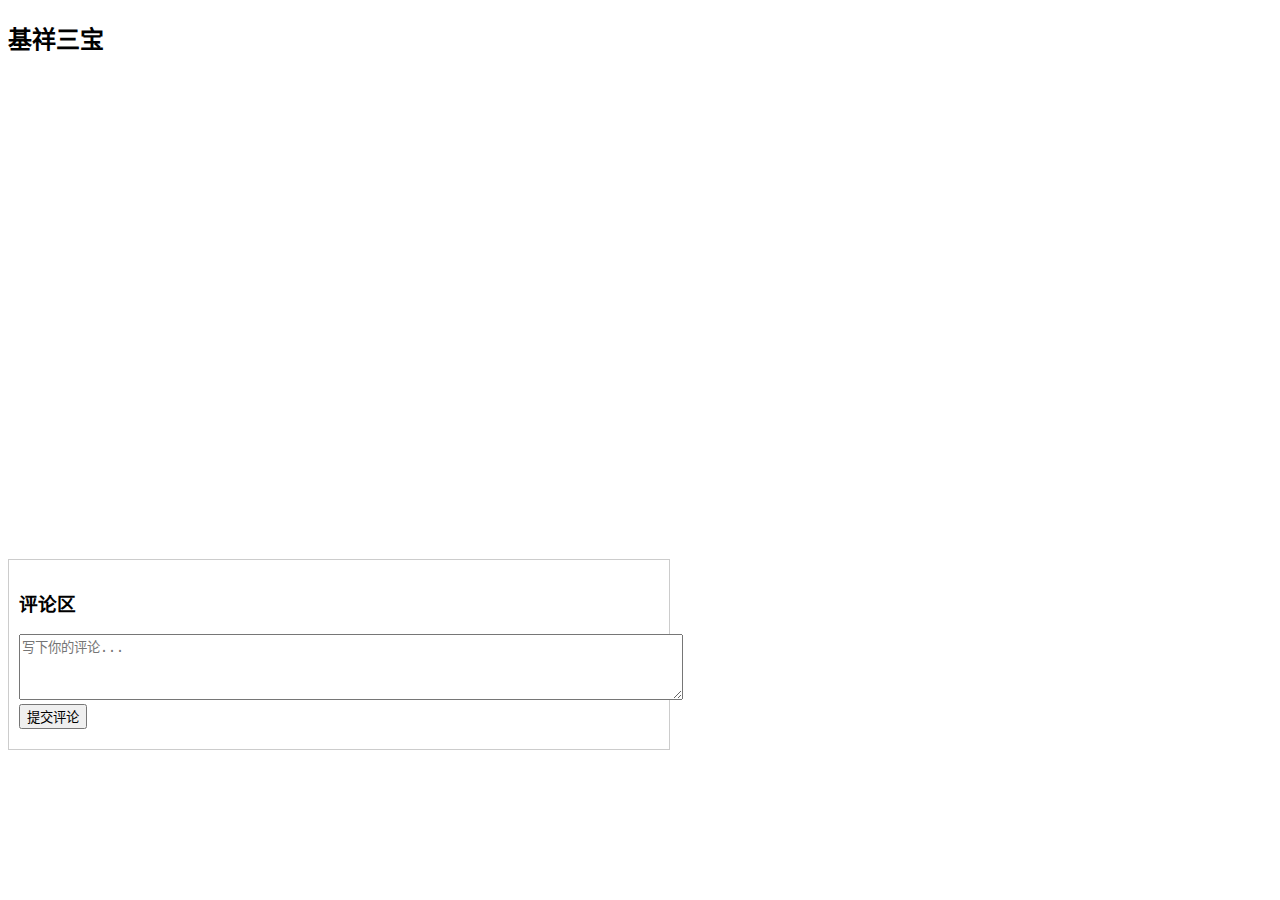
<file: index3.html>
<!DOCTYPE html>
<html lang="zh-CN">
<head>
    <meta charset="UTF-8">
    <title></title>
</head>
<body>
    <h2>基祥三宝</h2>
    <!-- B站视频嵌入代码 -->
    <iframe src="https://player.bilibili.com/player.html?bvid=BV1KxF6eEErg&page=1" 
            scrolling="no" border="0" frameborder="no" framespacing="0" allowfullscreen="true" width="640" height="480"> 
    </iframe>
    <!DOCTYPE html>
<html lang="zh-CN">
<head>
    <meta charset="UTF-8">
    <title>嵌入B站视频及自定义评论区</title>
    <style>
        body {
            font-family: Arial, sans-serif;
        }
        .video-container {
            margin-bottom: 20px;
        }
        .comments-container {
            border: 1px solid #ccc;
            padding: 10px;
            width: 640px;
        }
        .comment-input {
            margin-bottom: 10px;
        }
    </style>


    <!-- 自定义评论区 -->
    <div class="comments-container">
        <h3>评论区</h3>
        <div class="comment-input">
            <textarea id="new-comment" rows="4" cols="80" placeholder="写下你的评论..."></textarea><br>
            <button onclick="addComment()">提交评论</button>
        </div>
        <div id="comments-list">
            <!-- 这里会动态显示评论 -->
        </div>
    </div>

    <script>
        // 模拟评论存储（实际应用中可以用后端数据库）
        let comments = [];

        function addComment() {
            const newCommentText = document.getElementById('new-comment').value;
            if (newCommentText.trim() === "") return;

            const commentItem = {
                id: Date.now(), // 使用时间戳作为唯一ID
                text: newCommentText
            };

            comments.push(commentItem);
            renderComments();
            document.getElementById('new-comment').value = ''; // 清空输入框
        }

        function renderComments() {
            const commentsList = document.getElementById('comments-list');
            commentsList.innerHTML = ''; // 清空当前评论列表

            comments.forEach(comment => {
                const commentDiv = document.createElement('div');
                commentDiv.className = 'comment';
                commentDiv.textContent = comment.text;
                commentsList.appendChild(commentDiv);
            });
        }

        // 初始化加载现有评论（如果有的话）
        renderComments();
    </script>
</body>
</html>
</body>
</html>
</file>
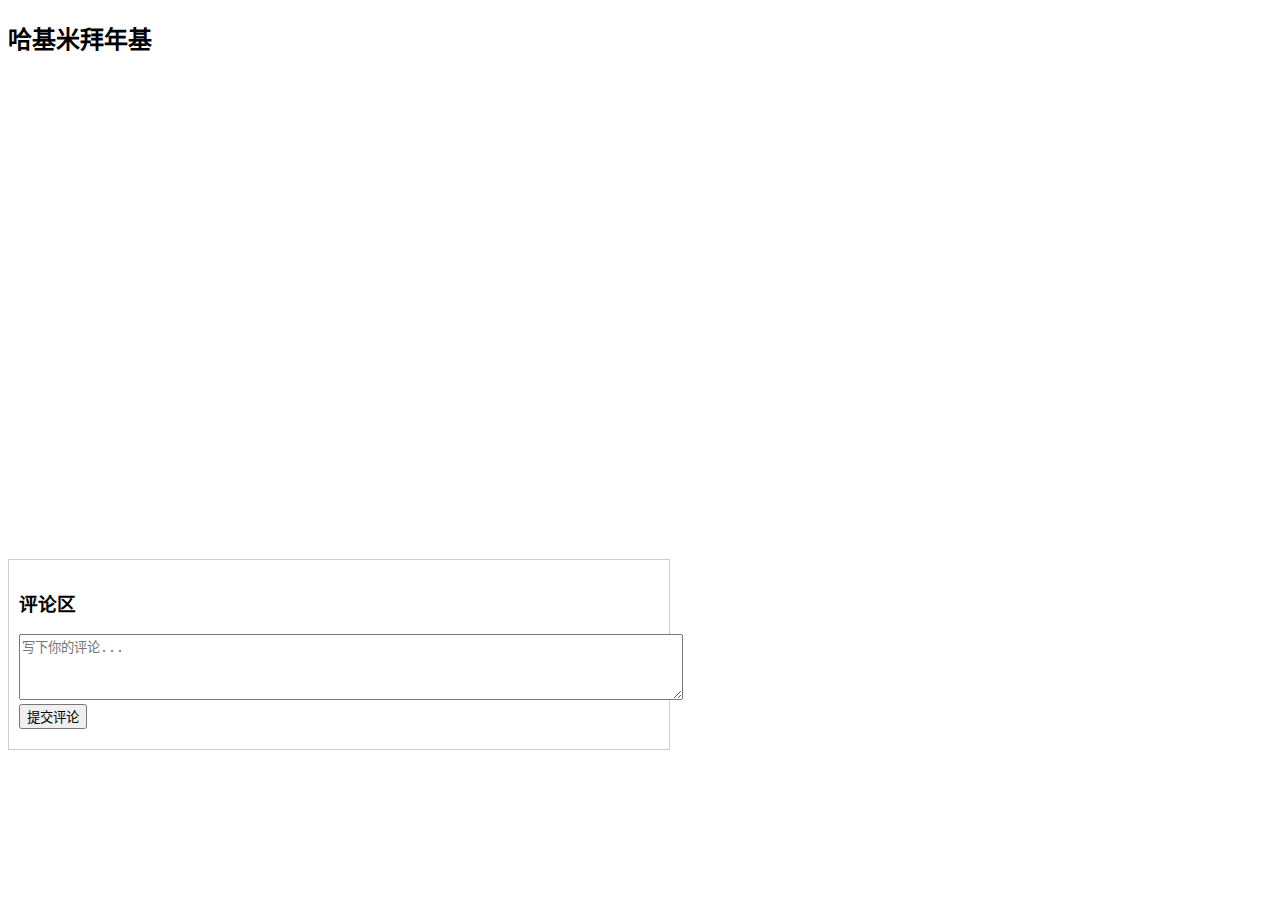
<file: index6.html>
<!DOCTYPE html>
<html lang="zh-CN">
<head>
    <meta charset="UTF-8">
    <title></title>
</head>
<body>
    <h2>哈基米拜年基</h2>
    <!-- B站视频嵌入代码 -->
    <iframe src="https://player.bilibili.com/player.html?bvid=BV16RF5eaE5Q&page=1" 
            scrolling="no" border="0" frameborder="no" framespacing="0" allowfullscreen="true" width="640" height="480"> 
    </iframe>
    <!DOCTYPE html>
<html lang="zh-CN">
<head>
    <meta charset="UTF-8">
    <title>嵌入B站视频及自定义评论区</title>
    <style>
        body {
            font-family: Arial, sans-serif;
        }
        .video-container {
            margin-bottom: 20px;
        }
        .comments-container {
            border: 1px solid #ccc;
            padding: 10px;
            width: 640px;
        }
        .comment-input {
            margin-bottom: 10px;
        }
    </style>


    <!-- 自定义评论区 -->
    <div class="comments-container">
        <h3>评论区</h3>
        <div class="comment-input">
            <textarea id="new-comment" rows="4" cols="80" placeholder="写下你的评论..."></textarea><br>
            <button onclick="addComment()">提交评论</button>
        </div>
        <div id="comments-list">
            <!-- 这里会动态显示评论 -->
        </div>
    </div>

    <script>
        // 模拟评论存储（实际应用中可以用后端数据库）
        let comments = [];

        function addComment() {
            const newCommentText = document.getElementById('new-comment').value;
            if (newCommentText.trim() === "") return;

            const commentItem = {
                id: Date.now(), // 使用时间戳作为唯一ID
                text: newCommentText
            };

            comments.push(commentItem);
            renderComments();
            document.getElementById('new-comment').value = ''; // 清空输入框
        }

        function renderComments() {
            const commentsList = document.getElementById('comments-list');
            commentsList.innerHTML = ''; // 清空当前评论列表

            comments.forEach(comment => {
                const commentDiv = document.createElement('div');
                commentDiv.className = 'comment';
                commentDiv.textContent = comment.text;
                commentsList.appendChild(commentDiv);
            });
        }

        // 初始化加载现有评论（如果有的话）
        renderComments();
        <video id="player" controls>
    <source id="source" src="" type="video/mp4">
    Your browser does not support the video tag.
</video>
<script>
    // 这里可以是获取视频链接的逻辑，例如通过AJAX请求服务器获取视频URL
    document.getElementById('source').src = "YOUR_VIDEO_URL";
    document.getElementById('player').load();
</script>
    </script>
    
</body>
</html>
</body>
</html>
</file>
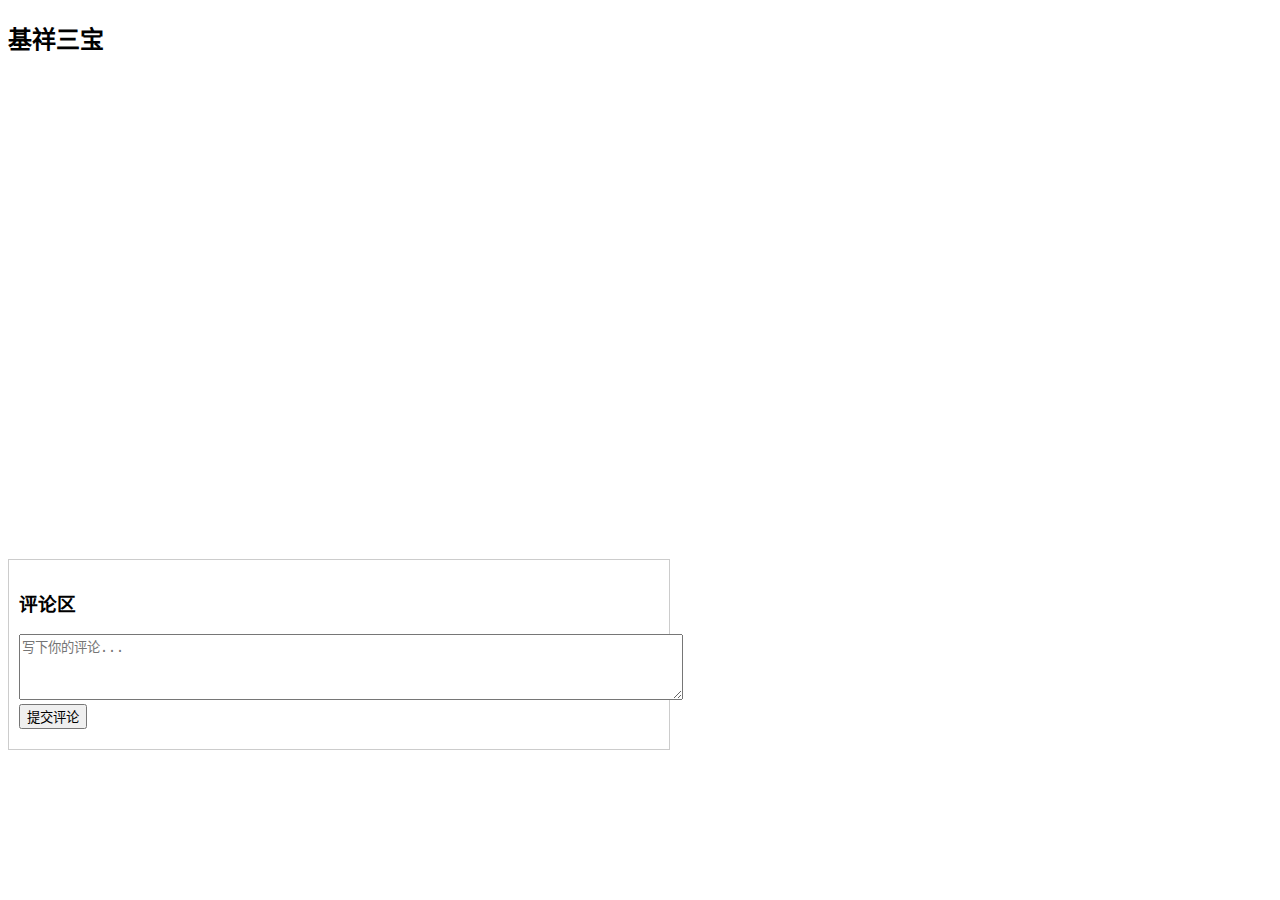
<file: index7.html>
<!DOCTYPE html>
<html lang="zh-CN">
<head>
    <meta charset="UTF-8">
    <title></title>
</head>
<body>
    <h2>基祥三宝</h2>
    <!-- B站视频嵌入代码 -->
    <iframe src="https://player.bilibili.com/player.html?bvid=BV1vPigeqEtG&page=1" 
            scrolling="no" border="0" frameborder="no" framespacing="0" allowfullscreen="true" width="640" height="480"> 
    </iframe>
    <!DOCTYPE html>
<html lang="zh-CN">
<head>
    <meta charset="UTF-8">
    <title>嵌入B站视频及自定义评论区</title>
    <style>
        body {
            font-family: Arial, sans-serif;
        }
        .video-container {
            margin-bottom: 20px;
        }
        .comments-container {
            border: 1px solid #ccc;
            padding: 10px;
            width: 640px;
        }
        .comment-input {
            margin-bottom: 10px;
        }
    </style>


    <!-- 自定义评论区 -->
    <div class="comments-container">
        <h3>评论区</h3>
        <div class="comment-input">
            <textarea id="new-comment" rows="4" cols="80" placeholder="写下你的评论..."></textarea><br>
            <button onclick="addComment()">提交评论</button>
        </div>
        <div id="comments-list">
            <!-- 这里会动态显示评论 -->
        </div>
    </div>

    <script>
        // 模拟评论存储（实际应用中可以用后端数据库）
        let comments = [];

        function addComment() {
            const newCommentText = document.getElementById('new-comment').value;
            if (newCommentText.trim() === "") return;

            const commentItem = {
                id: Date.now(), // 使用时间戳作为唯一ID
                text: newCommentText
            };

            comments.push(commentItem);
            renderComments();
            document.getElementById('new-comment').value = ''; // 清空输入框
        }

        function renderComments() {
            const commentsList = document.getElementById('comments-list');
            commentsList.innerHTML = ''; // 清空当前评论列表

            comments.forEach(comment => {
                const commentDiv = document.createElement('div');
                commentDiv.className = 'comment';
                commentDiv.textContent = comment.text;
                commentsList.appendChild(commentDiv);
            });
        }

        // 初始化加载现有评论（如果有的话）
        renderComments();
        <video id="player" controls>
    <source id="source" src="" type="video/mp4">
    Your browser does not support the video tag.
</video>
<script>
    // 这里可以是获取视频链接的逻辑，例如通过AJAX请求服务器获取视频URL
    document.getElementById('source').src = "YOUR_VIDEO_URL";
    document.getElementById('player').load();
</script>
    </script>
    
</body>
</html>
</body>
</html>
</file>
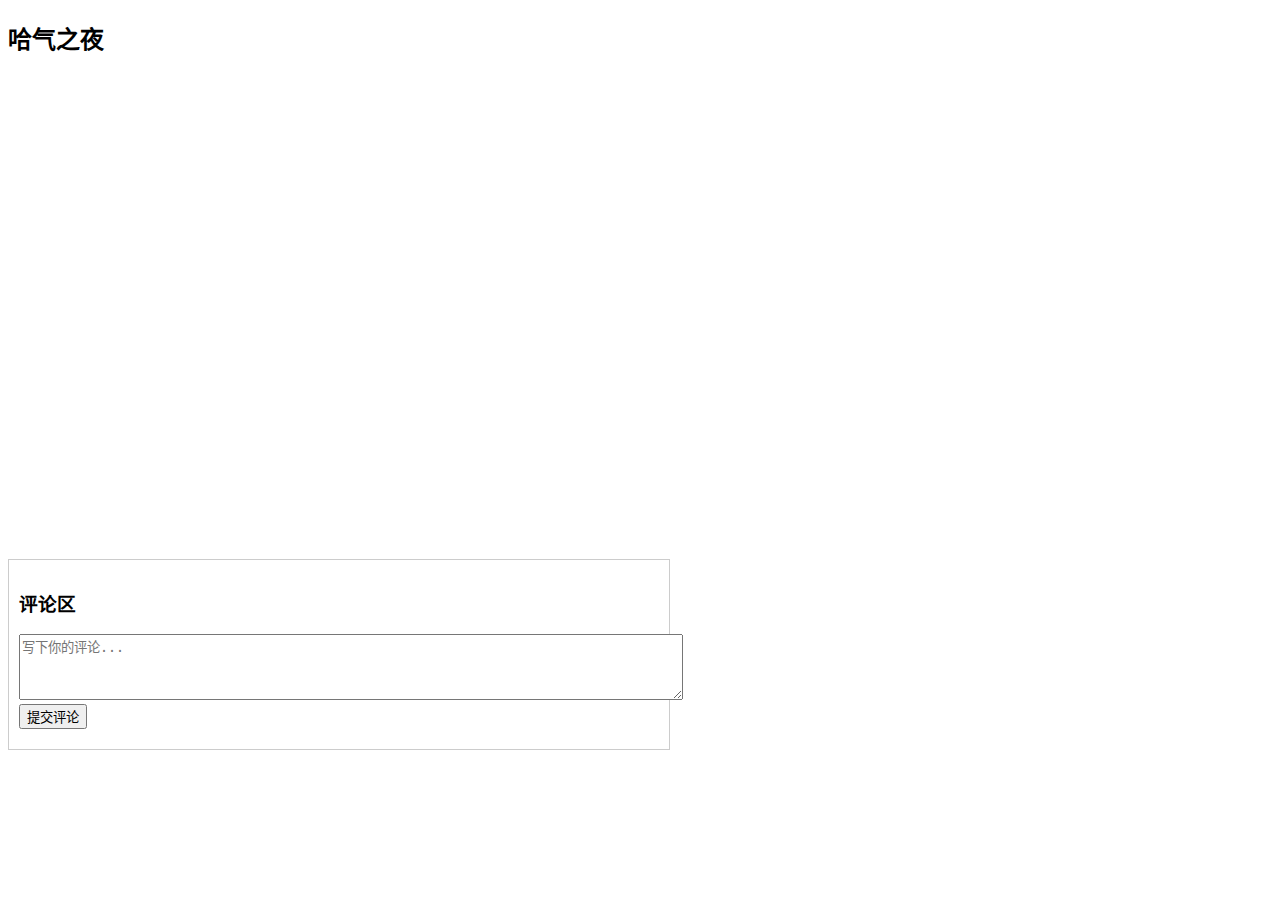
<file: index8.html>
<!DOCTYPE html>
<html lang="zh-CN">
<head>
    <meta charset="UTF-8">
    <title></title>
</head>
<body>
    <h2>哈气之夜</h2>
    <!-- B站视频嵌入代码 -->
    <iframe src="https://player.bilibili.com/player.html?bvid=BV1qtPoeREyr&page=1" 
            scrolling="no" border="0" frameborder="no" framespacing="0" allowfullscreen="true" width="640" height="480"> 
    </iframe>
    <!DOCTYPE html>
<html lang="zh-CN">
<head>
    <meta charset="UTF-8">
    <title>嵌入B站视频及自定义评论区</title>
    <style>
        body {
            font-family: Arial, sans-serif;
        }
        .video-container {
            margin-bottom: 20px;
        }
        .comments-container {
            border: 1px solid #ccc;
            padding: 10px;
            width: 640px;
        }
        .comment-input {
            margin-bottom: 10px;
        }
    </style>


    <!-- 自定义评论区 -->
    <div class="comments-container">
        <h3>评论区</h3>
        <div class="comment-input">
            <textarea id="new-comment" rows="4" cols="80" placeholder="写下你的评论..."></textarea><br>
            <button onclick="addComment()">提交评论</button>
        </div>
        <div id="comments-list">
            <!-- 这里会动态显示评论 -->
        </div>
    </div>

    <script>
        // 模拟评论存储（实际应用中可以用后端数据库）
        let comments = [];

        function addComment() {
            const newCommentText = document.getElementById('new-comment').value;
            if (newCommentText.trim() === "") return;

            const commentItem = {
                id: Date.now(), // 使用时间戳作为唯一ID
                text: newCommentText
            };

            comments.push(commentItem);
            renderComments();
            document.getElementById('new-comment').value = ''; // 清空输入框
        }

        function renderComments() {
            const commentsList = document.getElementById('comments-list');
            commentsList.innerHTML = ''; // 清空当前评论列表

            comments.forEach(comment => {
                const commentDiv = document.createElement('div');
                commentDiv.className = 'comment';
                commentDiv.textContent = comment.text;
                commentsList.appendChild(commentDiv);
            });
        }

        // 初始化加载现有评论（如果有的话）
        renderComments();
        <video id="player" controls>
    <source id="source" src="" type="video/mp4">
    Your browser does not support the video tag.
</video>
<script>
    // 这里可以是获取视频链接的逻辑，例如通过AJAX请求服务器获取视频URL
    document.getElementById('source').src = "YOUR_VIDEO_URL";
    document.getElementById('player').load();
</script>
    </script>
    
</body>
</html>
</body>
</html>
</file>
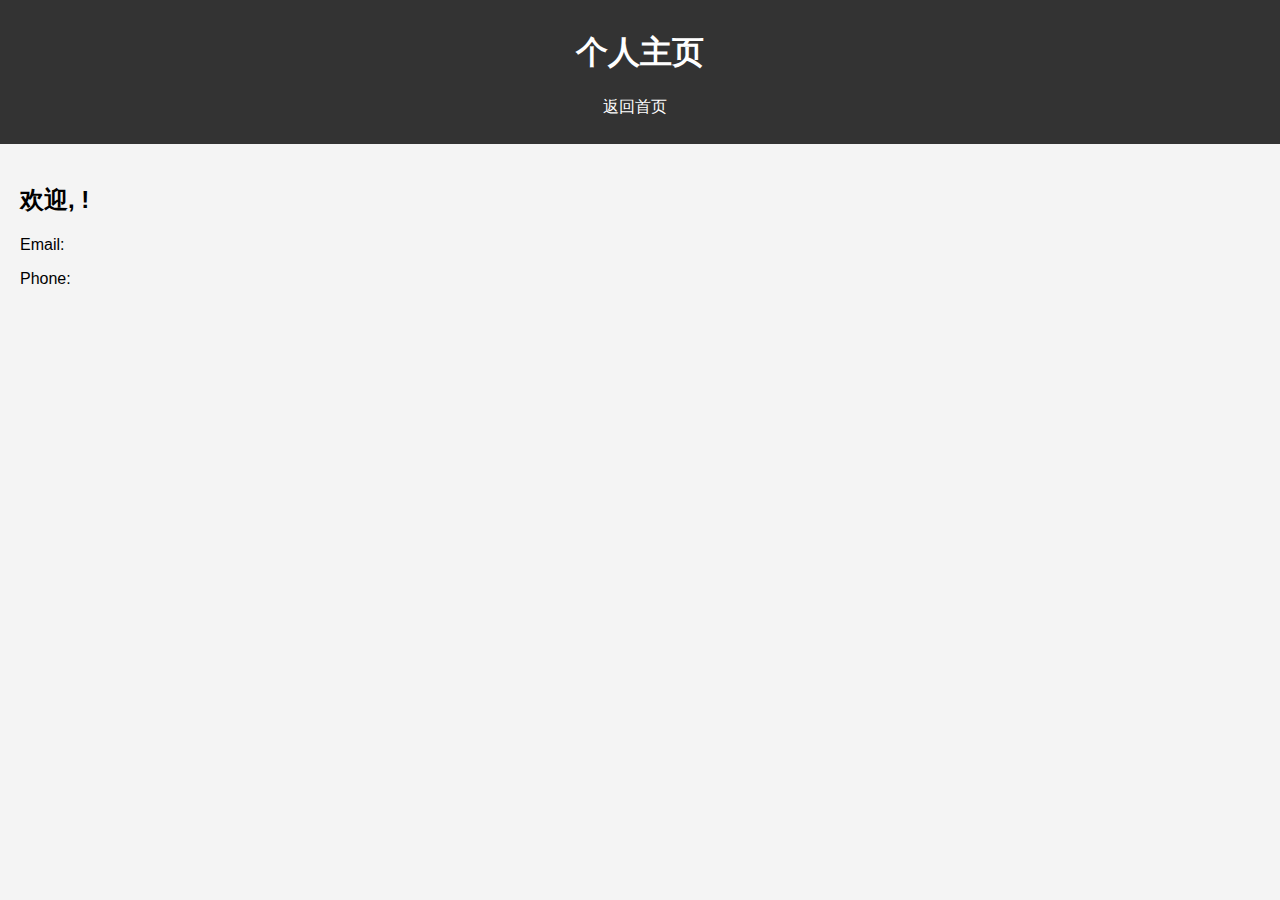
<file: profile.html>
<!DOCTYPE html>
<html lang="en">
<head>
    <meta charset="UTF-8">
    <title>Profile</title>
    <link rel="stylesheet" href="styles.css">
</head>
<body>

<header>
    <h1>个人主页</h1>
    <nav>
        <ul>
            <li><a href="index.html">返回首页</a></li>
        </ul>
    </nav>
</header>

<section id="content">
    <h2>欢迎, <span id="welcomeName"></span>!</h2>
    <p>Email: <span id="email"></span></p>
    <p>Phone: <span id="phone"></span></p>
</section>

<script src="script.js"></script>
</body>
</html>
</file>
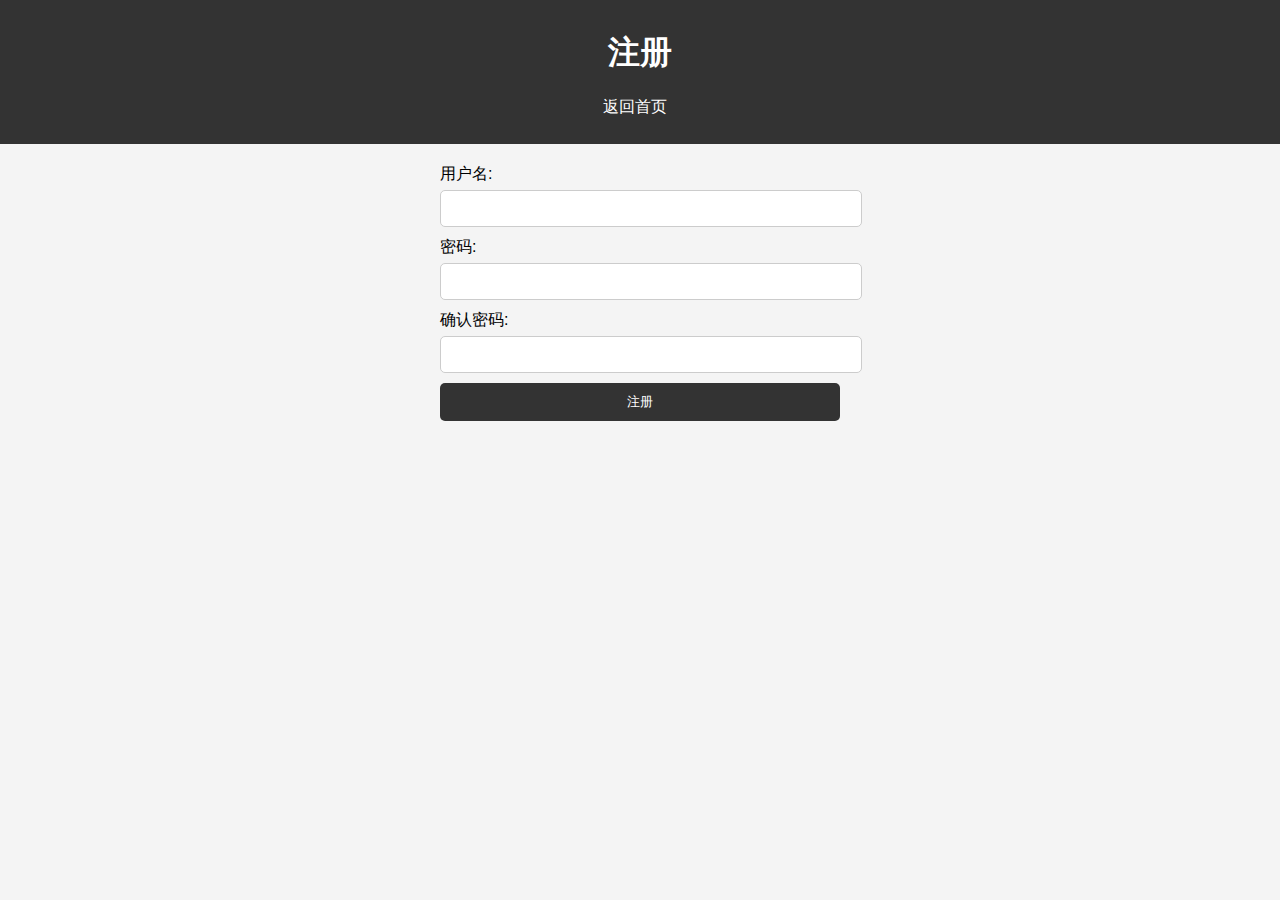
<file: register.html>
<!DOCTYPE html>
<html lang="en">
<head>
    <meta charset="UTF-8">
    <title>Register</title>
    <link rel="stylesheet" href="styles.css">
</head>
<body>

<header>
    <h1>注册</h1>
    <nav>
        <ul>
            <li><a href="index.html">返回首页</a></li>
        </ul>
    </nav>
</header>

<section id="content">
    <form id="registerForm">
        <label for="newUsername">用户名:</label>
        <input type="text" id="newUsername" name="newUsername" required>
        
        <label for="newPassword">密码:</label>
        <input type="password" id="newPassword" name="newPassword" required>
        
        <label for="confirmPassword">确认密码:</label>
        <input type="password" id="confirmPassword" name="confirmPassword" required>
        
        <button type="submit">注册</button>
    </form>
</section>

<script src="script.js"></script>
</body>
</html>
</file>
<file: styles.css>
body {
    font-family: Arial, sans-serif;
    margin: 0;
    padding: 0;
    background-color: #f4f4f4;
}

header {
    background-color: #333;
    color: white;
    padding: 10px 0;
    text-align: center;
}

header nav ul {
    list-style-type: none;
    padding: 0;
}

header nav ul li {
    display: inline;
    margin-right: 10px;
}

header nav ul li a {
    color: white;
    text-decoration: none;
}

#content {
    padding: 20px;
}

.user-list {
    display: flex;
    flex-wrap: wrap;
    gap: 20px;
}

.user-card {
    border: 1px solid #ccc;
    border-radius: 5px;
    padding: 10px;
    width: 150px;
    cursor: pointer;
    background-color: white;
    box-shadow: 0 0 10px rgba(0, 0, 0, 0.1);
    text-align: center;
}

.user-card img {
    width: 100px;
    height: 100px;
    border-radius: 50%;
}

form {
    max-width: 400px;
    margin: 0 auto;
}

form label {
    display: block;
    margin-bottom: 5px;
}

form input {
    width: 100%;
    padding: 10px;
    margin-bottom: 10px;
    border: 1px solid #ccc;
    border-radius: 5px;
}

form button {
    width: 100%;
    padding: 10px;
    background-color: #333;
    color: white;
    border: none;
    border-radius: 5px;
    cursor: pointer;
}

footer {
    text-align: center;
    padding: 10px;
    background-color: #333;
    color: white;
    position: fixed;
    bottom: 0;
    width: 100%;
}
</file>
